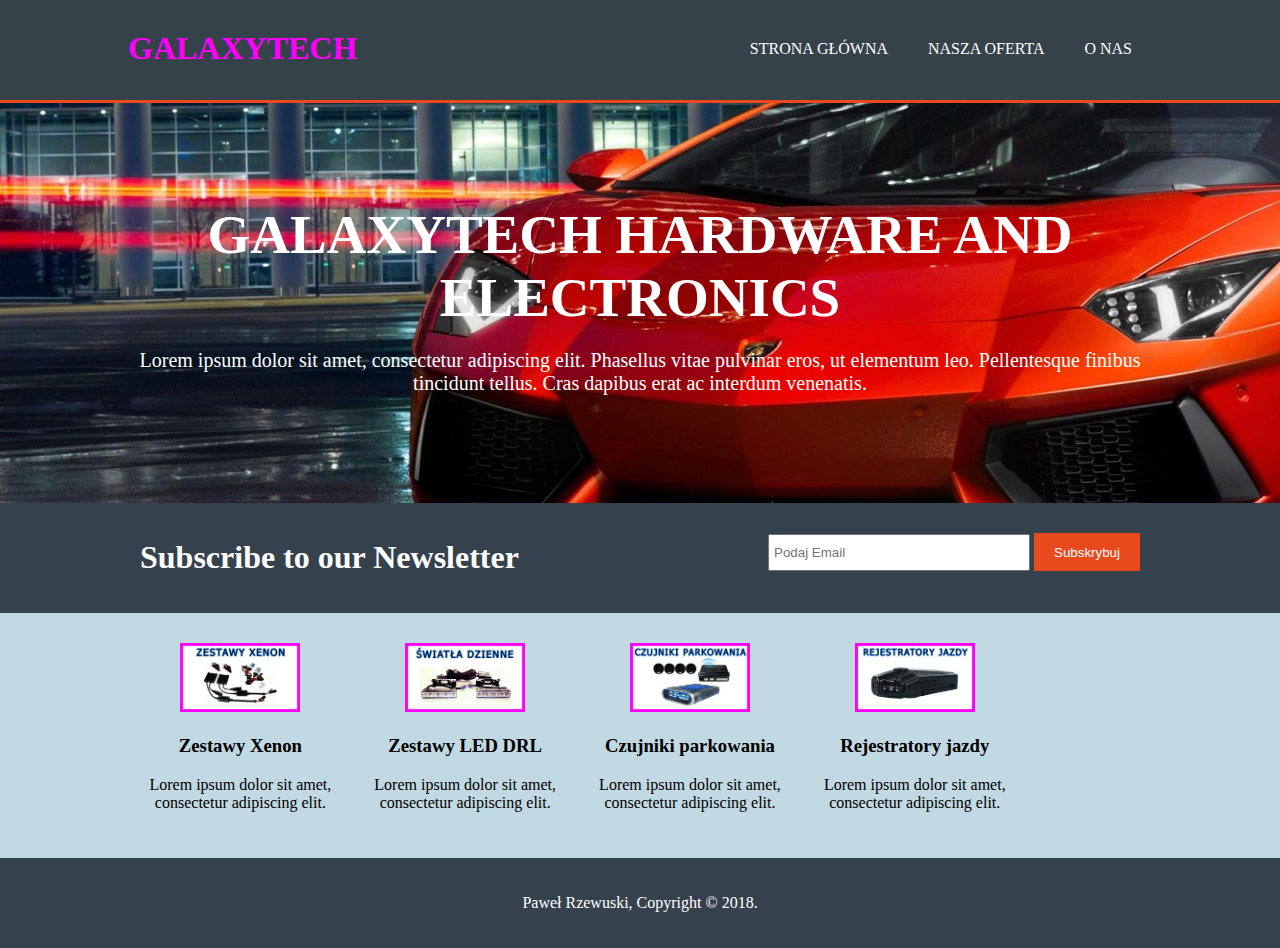
<file: index.html>
<!DOCTYPE html>
<html>
  <head>
    <meta charset="utf-8">
    <meta name="viewport" content="width=device-width">
    <meta name="description" content="GALAXYTECH company website">
    <meta name="keywords" content="xenony, ksenony, ksenon, żarniki, led, ledy, drl, światła dzienne">
    <meta name="author" content="Paweł Rzewuski">
    <title>GALAXYTECH website</title>
    <link rel="stylesheet" href="./css/style.css">
  </head>

  <body>
    <header>
      <div class="container">
        <div id="branding">
          <h1><span class="highlight">GALAXYTECH</span></h1>
        </div>
      <nav>
        <ul>
            <li class="current"></li>
            <li><a href="about.html">O nas</a> </li>
            <li><a href="services.html">Nasza oferta</a> </li>
            <li><a href="index.html">Strona główna</a> </li>
        </ul>
      </nav>
    </div>
    </header>

    <section id="showcase">
      <div class="container">
        <h1>GALAXYTECH HARDWARE AND ELECTRONICS</h1>
        <p> Lorem ipsum dolor sit amet, consectetur adipiscing elit.
          Phasellus vitae pulvinar eros, ut elementum leo.
          Pellentesque finibus tincidunt tellus.
          Cras dapibus erat ac interdum venenatis. </p>
      </div>
            </section>

    <section id="Newsletter">
      <div class="container">
        <h1> Subscribe to our Newsletter </h1>
        <form>
          <input type="email" placeholder="Podaj Email" />
          <button type="submit" class="button_1">Subskrybuj</button>
        </form>
      </div>
        </section>

      <section id="boxes">
        <div class="container">

          <div class="box">
            <img src="./img/zestawy_xenon.jpg" alt="zx">
            <h3>Zestawy Xenon</h3>
            <p> Lorem ipsum dolor sit amet, consectetur adipiscing elit.</p>
          </div>

          <div class="box">
            <img src="./img/swiatla_dzienne.jpg" alt="sd">
            <h3>Zestawy LED DRL</h3>
            <p> Lorem ipsum dolor sit amet, consectetur adipiscing elit.</p>
          </div>

          <div class="box">
            <img src="./img/czujniki_parkowania.jpg" alt="cp">
            <h3>Czujniki parkowania</h3>
            <p> Lorem ipsum dolor sit amet, consectetur adipiscing elit.</p>
          </div>

          <div class="box">
            <img src="./img/rejestratory_jazdy.jpg" alt="rj">
            <h3>Rejestratory jazdy</h3>
            <p> Lorem ipsum dolor sit amet, consectetur adipiscing elit.</p>
          </div>

        </div>
      </section>
      <footer>
        <p> Paweł Rzewuski, Copyright &copy; 2018. </p>
      </footer>
  </body>
</html>
</file>
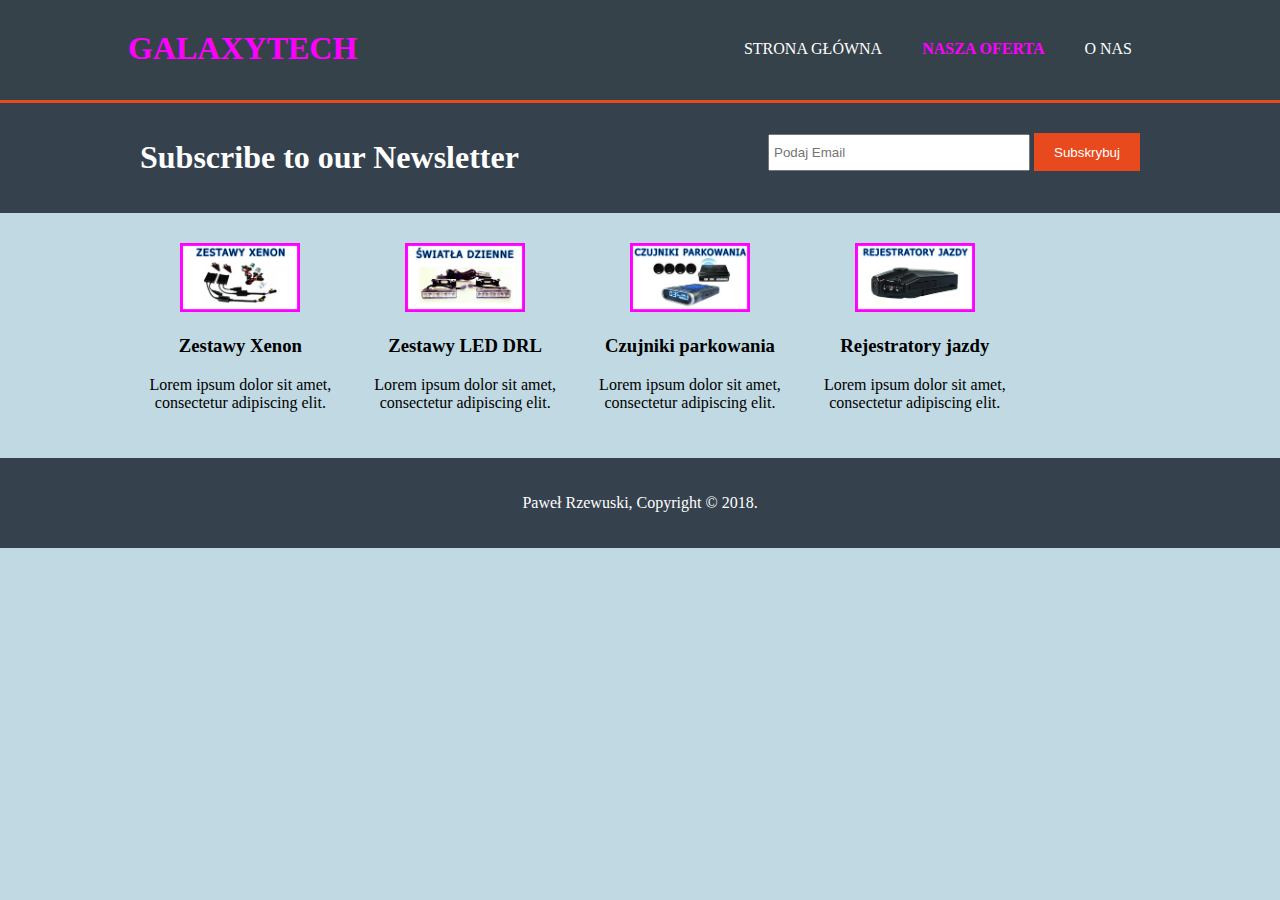
<file: oferta.html>
<!DOCTYPE html>
<html>
  <head>
    <meta charset="utf-8">
    <meta name="viewport" content="width=device-width">
    <meta name="description" content="GALAXYTECH company website">
    <meta name="keywords" content="xenony, ksenony, ksenon, żarniki, led, ledy, drl, światła dzienne">
    <meta name="author" content="Paweł Rzewuski">
    <title>Nasza oferta</title>
    <link rel="stylesheet" href="./css/style.css">
  </head>

  <body>
    <header>
      <div class="container">
        <div id="branding">
          <h1><span class="highlight">GALAXYTECH</span></h1>
        </div>
      <nav>
        <ul>
            <li><a href="onas.html">O nas</a></li>
            <li class="current"><a href="oferta.html">Nasza oferta</a> </li>
            <li><a href="index.html">Strona główna</a> </li>
        </ul>
      </nav>
    </div>
    </header>

      <section id="Newsletter">
      <div class="container">
        <h1> Subscribe to our Newsletter </h1>
        <form>
          <input type="email" placeholder="Podaj Email" />
          <button type="submit" class="button_1">Subskrybuj</button>
        </form>
      </div>
        </section>

      <section id="boxes">
        <div class="container">

          <div class="box">
            <img src="./img/zestawy_xenon.jpg" alt="zx">
            <h3>Zestawy Xenon</h3>
            <p> Lorem ipsum dolor sit amet, consectetur adipiscing elit.</p>
          </div>

          <div class="box">
            <img src="./img/swiatla_dzienne.jpg" alt="sd">
            <h3>Zestawy LED DRL</h3>
            <p> Lorem ipsum dolor sit amet, consectetur adipiscing elit.</p>
          </div>

          <div class="box">
            <img src="./img/czujniki_parkowania.jpg" alt="cp">
            <h3>Czujniki parkowania</h3>
            <p> Lorem ipsum dolor sit amet, consectetur adipiscing elit.</p>
          </div>

          <div class="box">
            <img src="./img/rejestratory_jazdy.jpg" alt="rj">
            <h3>Rejestratory jazdy</h3>
            <p> Lorem ipsum dolor sit amet, consectetur adipiscing elit.</p>
          </div>

        </div>
      </section>
      <footer>
        <p> Paweł Rzewuski, Copyright &copy; 2018. </p>
      </footer>
  </body>
</html>
</file>
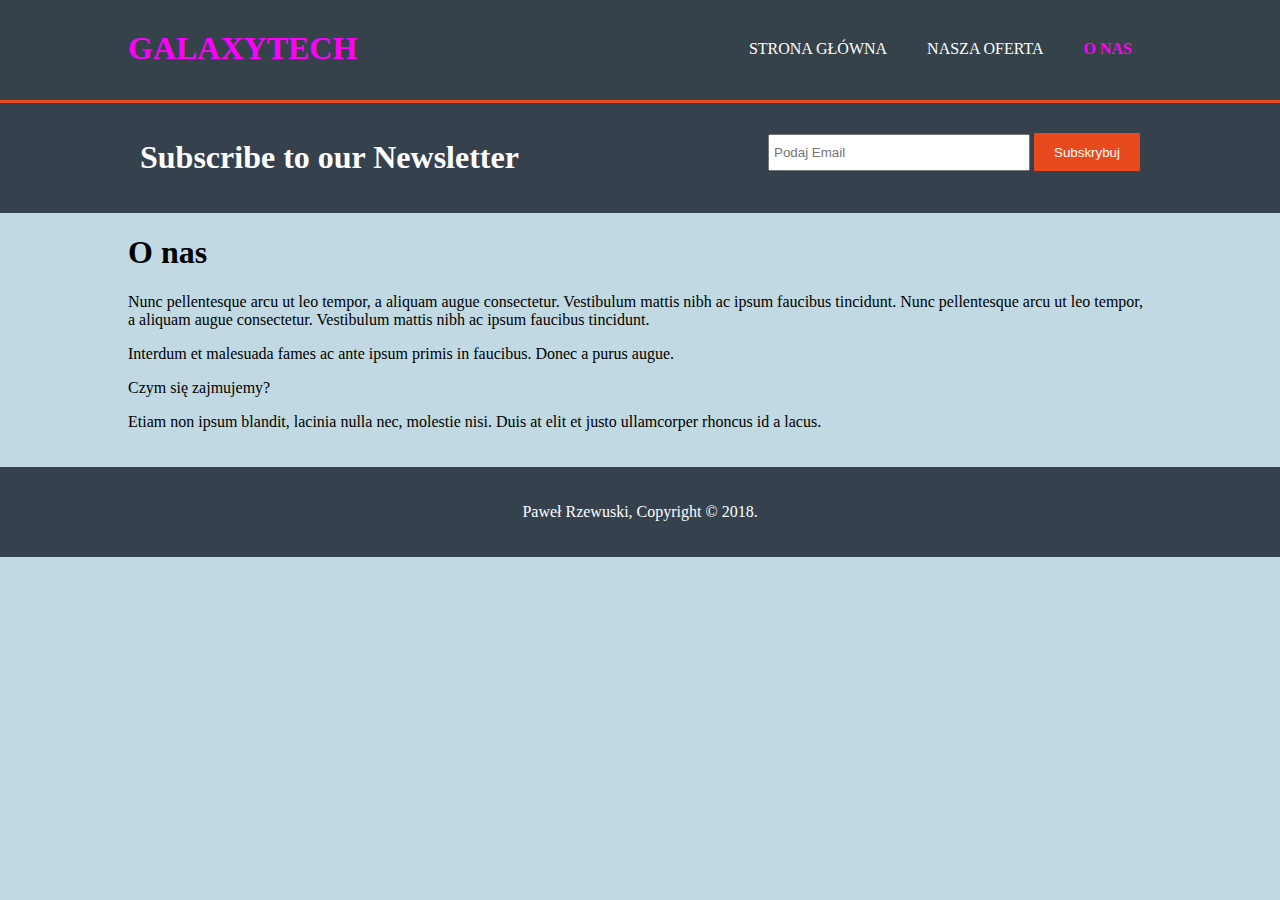
<file: onas.html>
<!DOCTYPE html>
<html>
  <head>
    <meta charset="utf-8">
    <meta name="viewport" content="width=device-width">
    <meta name="description" content="GALAXYTECH company website">
    <meta name="keywords" content="xenony, ksenony, ksenon, żarniki, led, ledy, drl, światła dzienne">
    <meta name="author" content="Paweł Rzewuski">
    <title>O nas</title>
    <link rel="stylesheet" href="./css/style.css">
  </head>

  <body>
    <header>
      <div class="container">
        <div id="branding">
          <h1><span class="highlight">GALAXYTECH</span></h1>
        </div>
      <nav>
        <ul>
            <li class="current"><a href="onas.html">O nas</a></li>
            <li><a href="oferta.html">Nasza oferta</a> </li>
            <li><a href="index.html">Strona główna</a> </li>
        </ul>
      </nav>
    </div>
    </header>

      <section id="Newsletter">
      <div class="container">
        <h1> Subscribe to our Newsletter </h1>
        <form>
          <input type="email" placeholder="Podaj Email" />
          <button type="submit" class="button_1">Subskrybuj</button>
        </form>
      </div>
        </section>

      <section id="main">
        <div class="container">
          <article id="main-col">
            <h1 class="page-title">O nas</h1>

            <p>
              Nunc pellentesque arcu ut leo tempor, a aliquam augue consectetur.
              Vestibulum mattis nibh ac ipsum faucibus tincidunt.
              Nunc pellentesque arcu ut leo tempor, a aliquam augue consectetur.
              Vestibulum mattis nibh ac ipsum faucibus tincidunt.
            </p>
              Interdum et malesuada fames ac ante ipsum primis in faucibus. Donec a purus augue.
            <p>
            </p>
          </article>
            <aside id="sidebar">
              <div class="dark"?
              <h3>Czym się zajmujemy?</h3>
              <p>Etiam non ipsum blandit, lacinia nulla nec, molestie nisi.
                Duis at elit et justo ullamcorper rhoncus id a lacus. </p>
              </div>
              </aside>
        </div>
      </section>

      <footer>
        <p> Paweł Rzewuski, Copyright &copy; 2018. </p>
      </footer>
  </body>
    </html>
</file>
<file: css/style.css>
body{
  font: 15px/1.5, Helvetica, sans-serif;
  padding: 0;
  margin: 0;
  background-color: #c1d9e2;
  color: #000000;
}

/*Global*/
.container{
  width: 80%;
  margin: auto;
  overflow: hidden;
}

ul{
  margin: 0;
  padding: 0;
}
.button_1{
height: 38px;
background: #e8491d;
border: 0;
padding-left: 20px;
padding-right: 20px;
color: #ffffff;
}


/*Header**/
header{
  background: #35424a;
  color: #ffffff;
  padding-top: 30px;
  min-height: 70px;
  border-bottom: #e8491d 3px solid;
}

header a{
  background-color: inherit;
  color: #ffffff;
  text-decoration: none;
  text-transform: uppercase;
  font-size: 16px;
}


header li{
  float: right;
  display: inline;
  padding: 0 20px 0 20px;
}


header #branding{
  float: left;
}

header #branding h1{
  margin: 0;

}
header nav{
  float: right;
  margin-top: 10px;
}

header .highlight, header .current a{
  color: #ff00ff;
  background-color: inherit;
  font-weight: bold;
}

header a:hover{
  color: #ff6600;
  background-color: inherit;
  font-weight:bold;
}

/* showcase*/
#showcase{
  min-height: 400px;
  background-color: inherit;
  background: url('../img/showcase.jpg') no-repeat 0 -430px;
  text-align: center;
  color:#ffffff;
  }

#showcase h1{
  margin-top: 100px;
  font-size: 55px;
  margin-bottom: 10px;
}
#showcase p{
  font-size: 20px;


  /* Newsletter */
}
#Newsletter{
  padding: 15px;
  color: #ffffff;
  background: #35424e
}
#Newsletter h1{
  float: left;
}

#Newsletter form {
  float: right;
  margin-top: 15px;
}
#Newsletter input[type='email']{
  padding: 4px;
  height: 25px;
  width: 250px;
}


/* Boxes */
#boxes{
  margin-top: 20px;
}

#boxes .box{
  float: left;
  text-align: center;
  width: 20%;
  padding: 10px;
}

#boxes .box img{
  width: 120px;
}

footer{
  padding: 20px;
  margin-top: 20px;
  color: #ffffff;
  background-color: #35424e;
  text-align: center;
}
</file>
